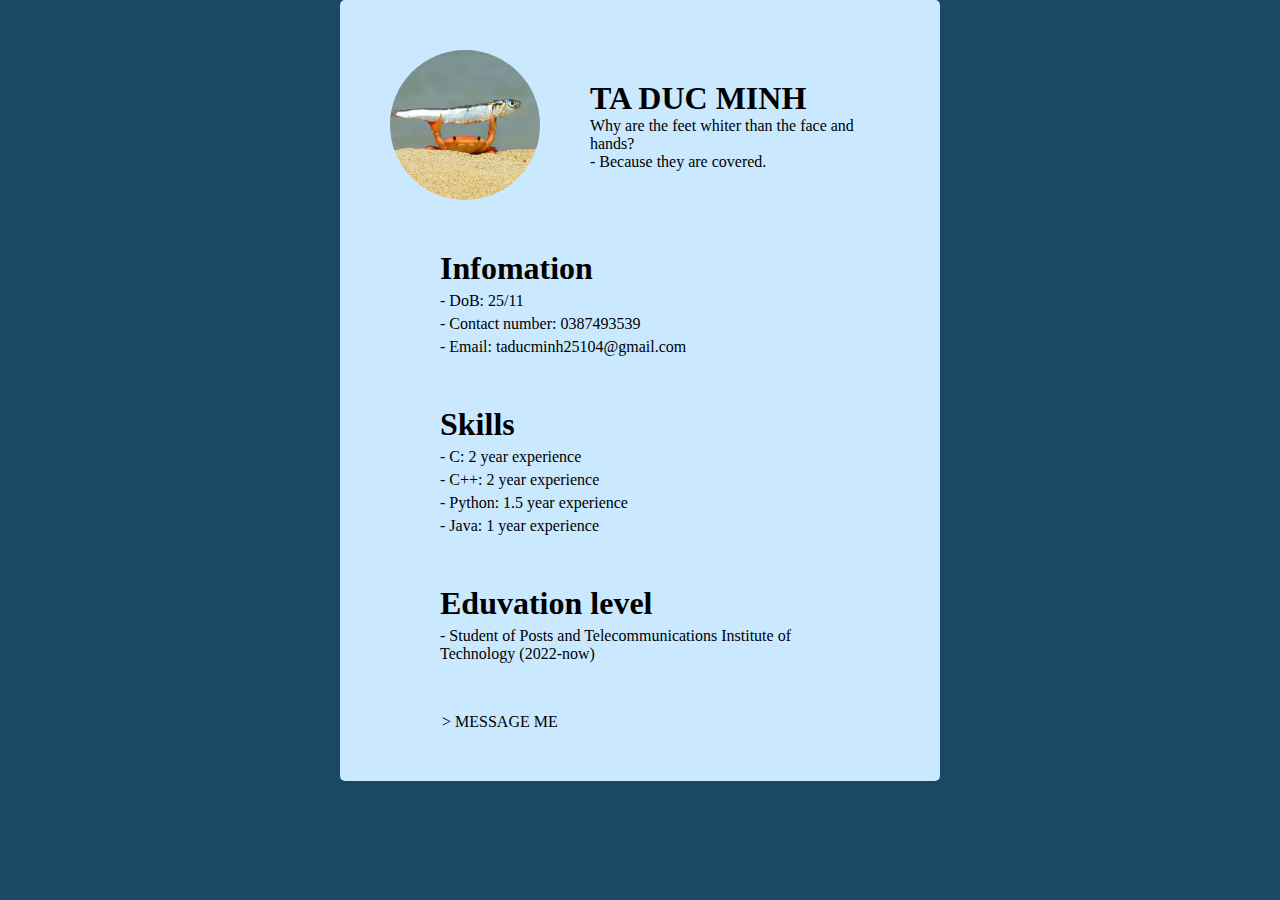
<file: index.html>
<!DOCTYPE html>
<html lang="en">
    <head>
        <meta charset="utf-8"/>
        <meta name="viewport" content="width=device-width, initial-scale=1.0"/> 
        <title>CV</title>
        <script href="script.js"></script>
        <link href="style.css" rel="stylesheet"/>
    </head>
    <body>
        <div class="CV">
            <div class="name_avatar">
                <img src="access/mr.crab.jpg" class="ava" alt="ava"/>
                <div class="name">
                    <h1>TA DUC MINH</h1>
                    <p>Why are the feet whiter than the face and hands?</p>
                    <p>- Because they are covered.</p>
                </div>
            </div>
            <div class="in4">
                <h1>Infomation</h1>
                <p>- DoB: 25/11</p>
                <p>- Contact number: 0387493539</p>
                <p>- Email: taducminh25104@gmail.com</p>
            </div>
            <div class="skills">
                <h1>Skills</h1>
                <p>- C: 2 year experience</p>
                <p>- C++: 2 year experience</p>
                <p>- Python: 1.5 year experience</p>
                <p>- Java: 1 year experience</p>
            </div>
            <div class="his">
                <h1>Eduvation level</h1>
                <p>- Student of Posts and Telecommunications Institute of Technology (2022-now)</p>
            </div>
            <div class="message">
                <a href="index2.html" target="_blank">
                    > message me
                </a>
            </div>
        </main>
    </body>
</html>
</file>
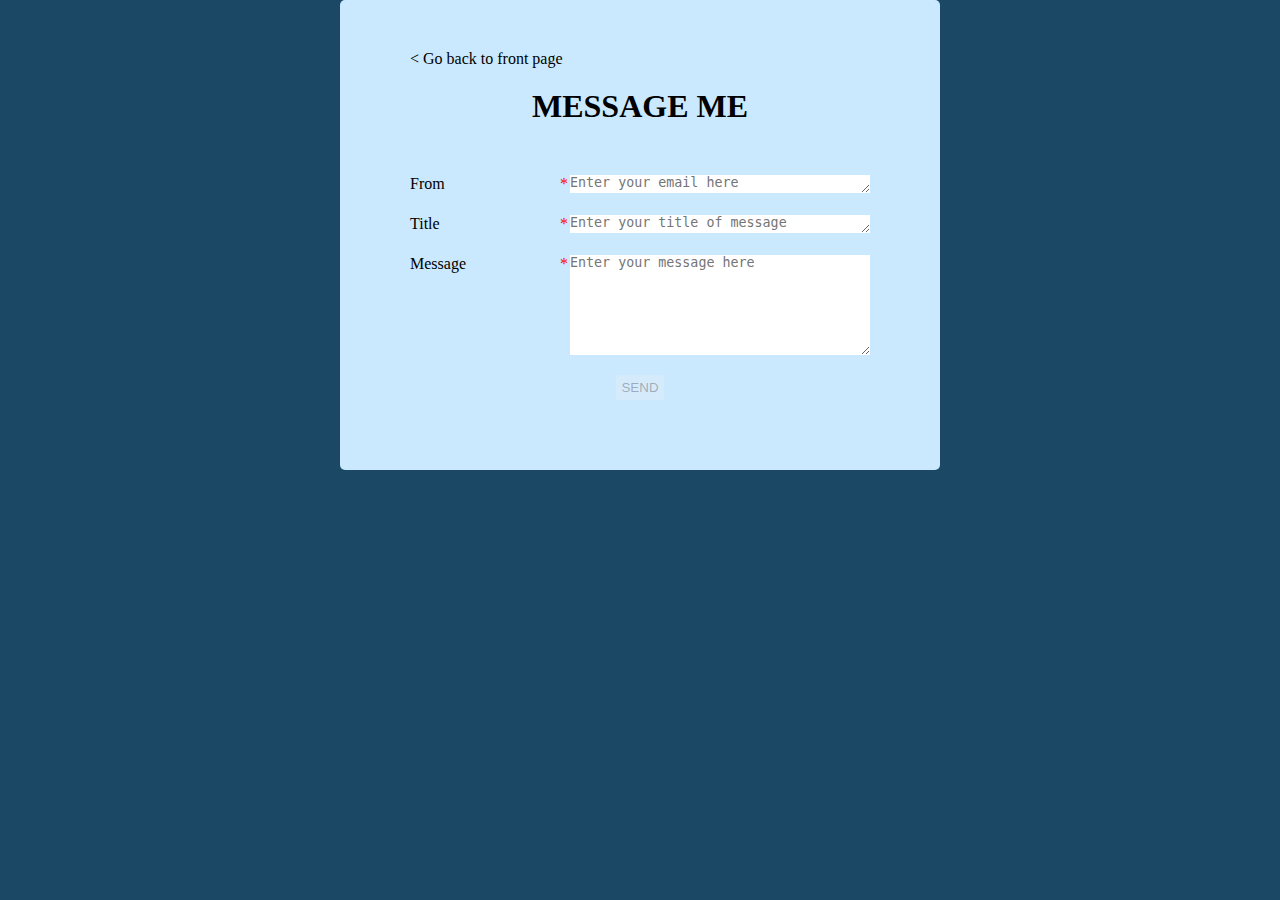
<file: index2.html>
<!DOCTYPE html>
<html lang="en">
    <head>
        <meta charset="utf-8"/>
        <meta name="viewport" content="width=device-width, initial-scale=1.0"/> 
        <title>CV</title>
        <script src="script.js"></script>
        <link href="style2.css" rel="stylesheet"/>
    </head>
    <body onload="responsiveButton()">
        <div class="CV">
            <div class="nav">
                <a href="index.html" target="_blank">< Go back to front page</a>
            </div>
            <h1>Message me</h1>
            <div class="message">
                <p>From</p>
                <p class="req">*</p><textarea required class="from" placeholder="Enter your email here" cols="30" rows="1"></textarea>
                <p>Title</p>
                <p class="req">*</p><textarea required class="title" placeholder="Enter your title of message" cols="30" rows="1"></textarea>
                <p>Message</p>
                <p class="req">*</p><textarea required class="mescontent" placeholder="Enter your message here" cols="30" rows="3"></textarea>
            </div>
            <button type="submit" onclick="sendEmail(event)" disabled id="send">SEND</button>
            <div class="notify"> </div>
        </main>
    </body>
</html>
</file>
<file: style.css>
* {
    border: 0;
    margin: 0;
    padding: 0;
    text-decoration: none;
}

body{
    background-color: #1B4965;
}
.CV{
    border-radius: 5px;
    background-color: #CAE9FF;
    /* width: 80%; */
    margin-left: auto;
    margin-right: auto;
    max-width: 600px;
    min-width: 300px;
}
.name_avatar {
    display: flex;
    flex-direction: row;
}
.ava{
    width: 150px;
    height: 150px;
    padding: 50px;
    border-radius: 50%;
    object-fit: cover;
    object-position: center;
}

.name{
    /* font-size: 20px; */
    margin: auto;
    padding-right: 50px;
}

.in4{
    padding-left: 100px;
    padding-right: 100px;
    margin-left: auto;
    margin-right: auto;
}
.skills, .his, .message{
    padding-left: 100px;
    padding-right: 100px;
    padding-top: 50px;
    margin-left: auto;
    margin-right: auto;
}

.skills p, .in4 p, .his p{
    padding-top: 5px;
}

.message {
    padding-bottom: 50px;
    /* object-position: center; */
}

.message a{
    background-color:#CAE9FF ;
    border: 2px solid #CAE9FF;
    border-radius: 5px;
    margin-left: auto;
    margin-right: auto;
    text-decoration: none;
    text-transform: uppercase;
    color: black;
}

.nav{
    text-decoration: none;
    color: black;
    padding-left: 100px;
    padding-top: 50px;
}

.nav a{
    color: black;
}
</file>
<file: style2.css>
* {
    border: 0;
    margin: 0;
    padding: 0;
    text-decoration: none;
}

body{
    background-color: #1B4965;
}
.CV{
    border-radius: 5px;
    background-color: #CAE9FF;
    /* width: 80%; */
    margin-left: auto;
    margin-right: auto;
    max-width: 600px;
    min-width: 300px;
    display: flex;
    flex-direction: column;
    /* align-items: center; */
}
.nav{
    text-decoration: none;
    color: black;
    padding-top: 50px;
    /* width: 100%; */
    margin-left: 70px;
    padding-left: auto;;
}

h1{
    margin-top: 20px;
    margin-left: auto;
    margin-right: auto;
    margin-bottom: 50px;
    text-transform: uppercase;
}

.message {
    display: grid;
    grid-template-columns: 150px 10px 300px;
    grid-template-rows: 40px 40px 100px;
    margin-left: auto;
    margin-right: auto;
    min-width: 300px;
    padding-bottom: 20px;
    /* object-position: center; */
}

.message *{
    height: 45%;
}

.mescontent{
    height: 100%;
}

/* .from, .title, .mesTA {
    font-size:
} */
.nav a{
    color: black;
}
.mesTA{
    width: 100%;
}

button{
    padding: 5px;
    margin-left: auto;
    margin-right: auto; 
    margin-bottom: 20px;
}

button.abled {
    background-color: #1B4965;
    color:#CAE9FF;
}

.req{
    color: red;
}

.notify{
    margin-left: auto;
    margin-right: auto;
    margin-bottom: 50px;
}
</file>
